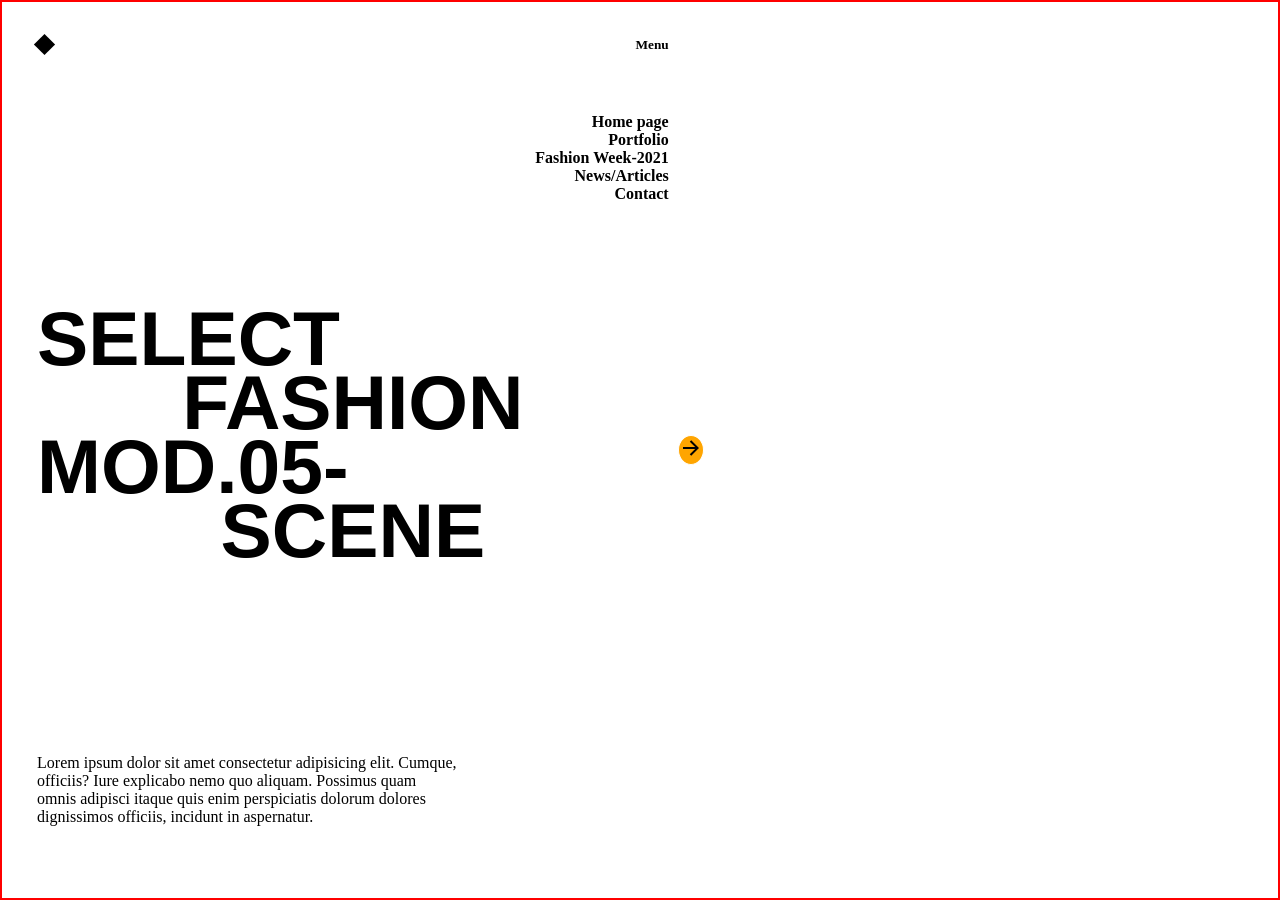
<file: index.html>
<!DOCTYPE html>
<html lang="en">
<head>
    <meta charset="UTF-8">
    <meta name="viewport" content="width=device-width, initial-scale=1.0">
    <title>Document</title>
    <link rel="stylesheet" href="ProjectStyle.css">
</head>
<body>
    
    <div class="container">
        <div id="left">
            <div class="upper">
                <div id="square"></div>
                <div id="menu">
                    <h5>Menu</h5>
                    <h4>Home page</h4>
                    <h4>Portfolio</h4>
                    <h4>Fashion Week-2021</h4>
                    <h4>News/Articles</h4>
                    <h4>Contact</h4>
                </div>
            </div>
            <div class="middle">
                <h1>Select</h1>
                <h1>Fashion</h1>
                <h1>MOD.05-</h1>
                <h1>scene</h1>
            </div>
            <div class="bottom">
                Lorem ipsum dolor sit amet consectetur adipisicing elit. Cumque, officiis? Iure explicabo nemo quo aliquam. Possimus quam omnis adipisci itaque quis enim perspiciatis dolorum dolores dignissimos officiis, incidunt in aspernatur.
            </div>
        </div>
        <div id="right">
            <video autoplay muted loop  src="./From KlickPin CF Male model Cat Walk _ Runway fashion Fashion models men Fashion walk.mp4"></video>
            
        </div>
        <div id="arrow">
            <img src="./arrow-right-line.png" alt="Image">
        </div>
    </div>


    
</body>
</html>
</file>
<file: ProjectStyle.css>
*{
    margin: 0;
    padding: 0;
    box-sizing: border-box;
}
html,body{
    width: 100%;
    height: 100%;
}


.container {
    height: 100vh;
    border: 2px solid red;
    display: grid;
    grid-template-columns: 55% 45%; /* left-right split */
    grid-template-rows: 100%;
}
#left {
    
    /* background-color: lightblue; */
    display: grid;
    /* grid-template-rows: auto 1fr auto; */
    grid-template-rows: 30% 50% 20%; /*internal structure for text + image + footer*/
    
}
.upper{
    padding: 5%;
    display: grid;
    grid-template-columns: 50% 50%;
}

#square{

    height: 15px;
    width: 15px;
    background-color: black;
    rotate: 45deg;
}
#menu{
    text-align: end;
    h5{
        margin-bottom: 60px;
    }
}
.middle{
    padding: 5% ;
    font-weight: 500;
    line-height: 5vw;
    font-size: 3vw;
    font-family: Arial, Helvetica, sans-serif;
    text-transform: uppercase;
}
.middle h1:nth-child(2n){
    text-align: center;
}
.bottom{
    padding: 5%;
    width: 70%;
}
/* #right {
    background-color: blueviolet;
} */
#right video{
    padding: 5%;
    height: 100%;
    width: 100%;
    object-fit: cover;
    
}
#arrow{
    border: 1px solid white;
    border-radius: 50%;
    background-color: orange;
    position:absolute;

    top: 50%;
    right: 44%;
    transform: translate(-50%,-50%);
}
</file>
